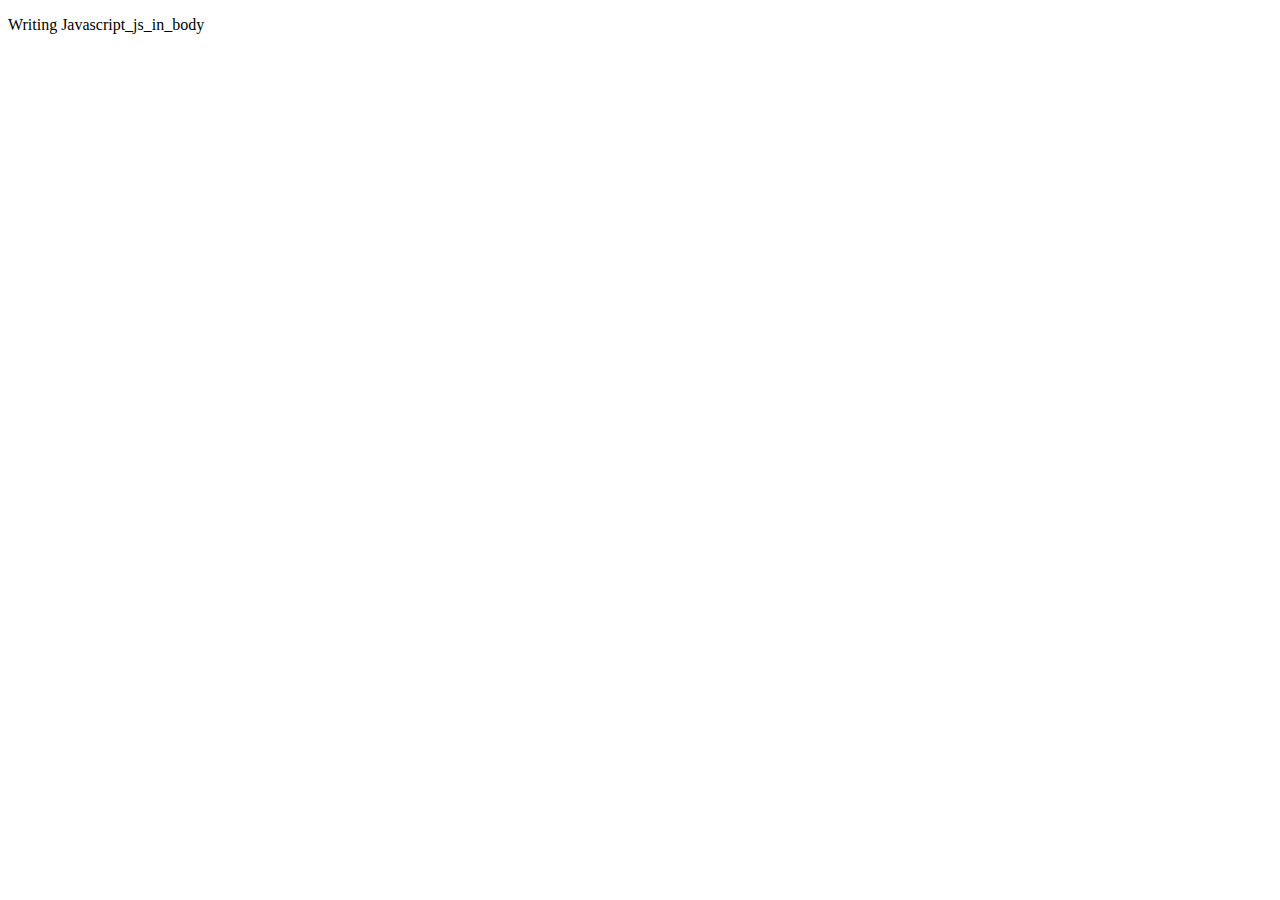
<file: Javascript_1.html>
<!DOCTYPE html>
<html lang="en" dir="ltr">
  <head>
    <meta charset="utf-8">
    <title>js_in_body_Dec 9 , 2022</title>

  </head>
  <body>

    <p> Writing Javascript_js_in_body</p>

    <script type="text/javascript">


        alert("Yonlou,Xu. I love my life");

    </script>




  </body>

</html>
</file>
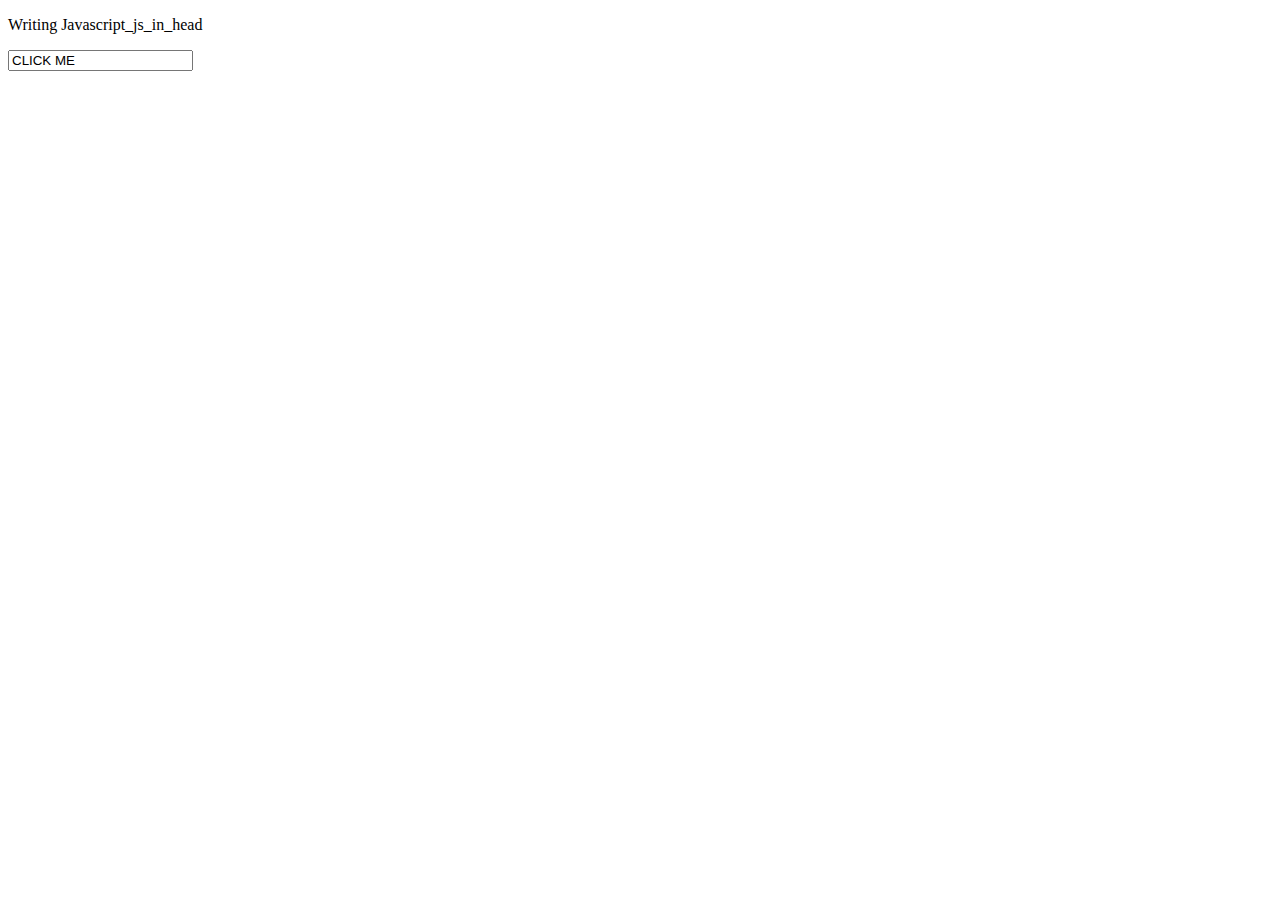
<file: Javascript_2.html>
<!DOCTYPE html>
<html lang="en" dir="ltr">
  <head>
    <meta charset="utf-8">
    <title>js_in_head_Dec 9 , 2022</title>

    <script type="text/javascript">

        function msg(){
        alert("Yonlou,Xu. I love my life");
        }
    </script>

  </head>
  <body>

    <p> Writing Javascript_js_in_head</p>

    <form>
      <input class="button" value="CLICK ME" onclick="msg()">

    </form>


  </body>

</html>
</file>
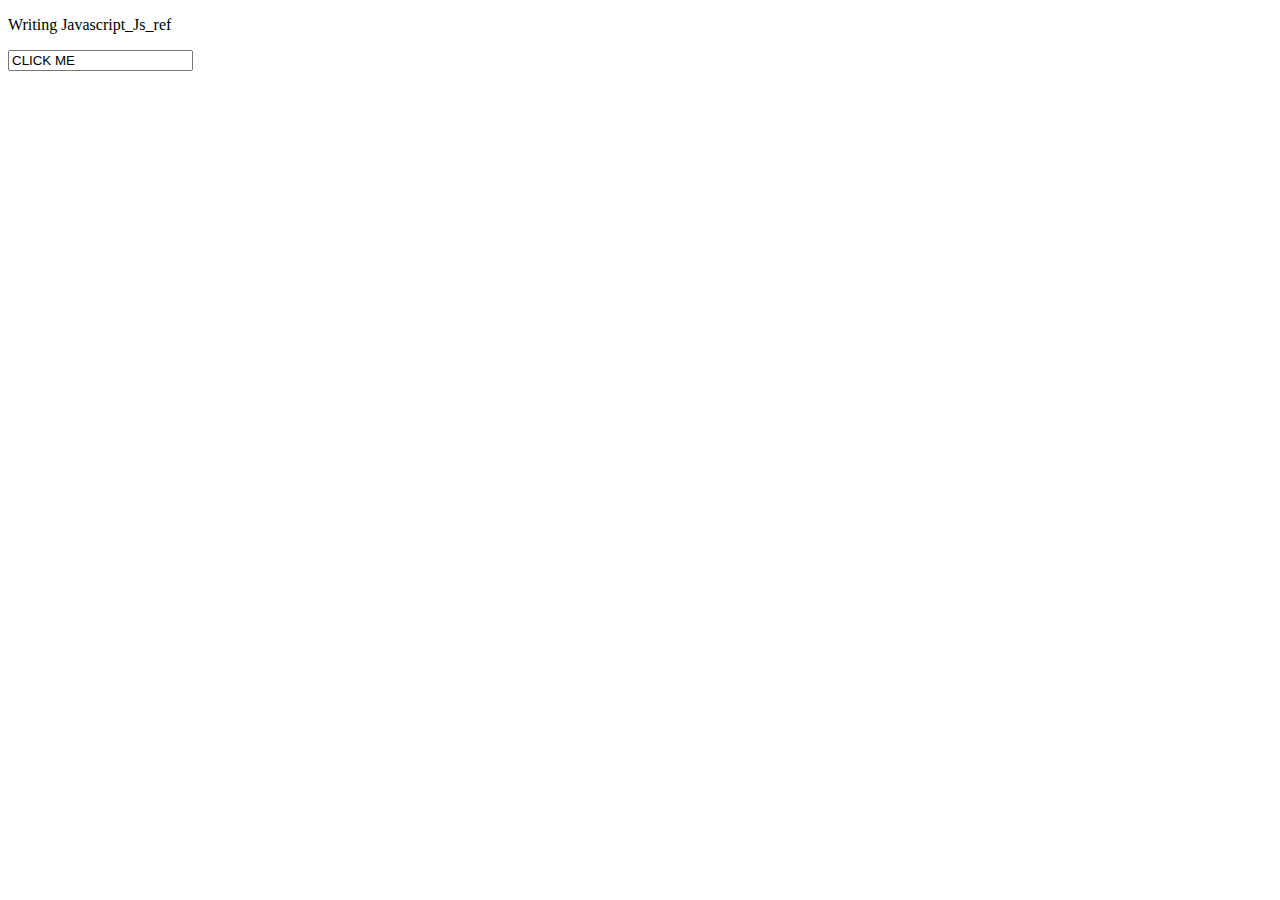
<file: Javascript_3.html>
<!DOCTYPE html>
<html lang="en" dir="ltr">
  <head>
    <meta charset="utf-8">
    <title>Js_ref_Dec 9 , 2022</title>

    <script type="text/javascript" src="message.js">
    </script>

  </head>
  <body>

    <p> Writing Javascript_Js_ref</p>

    <form>
      
      <input class="button" value="CLICK ME" onclick="msg()">

    </form>


  </body>

</html>
</file>
